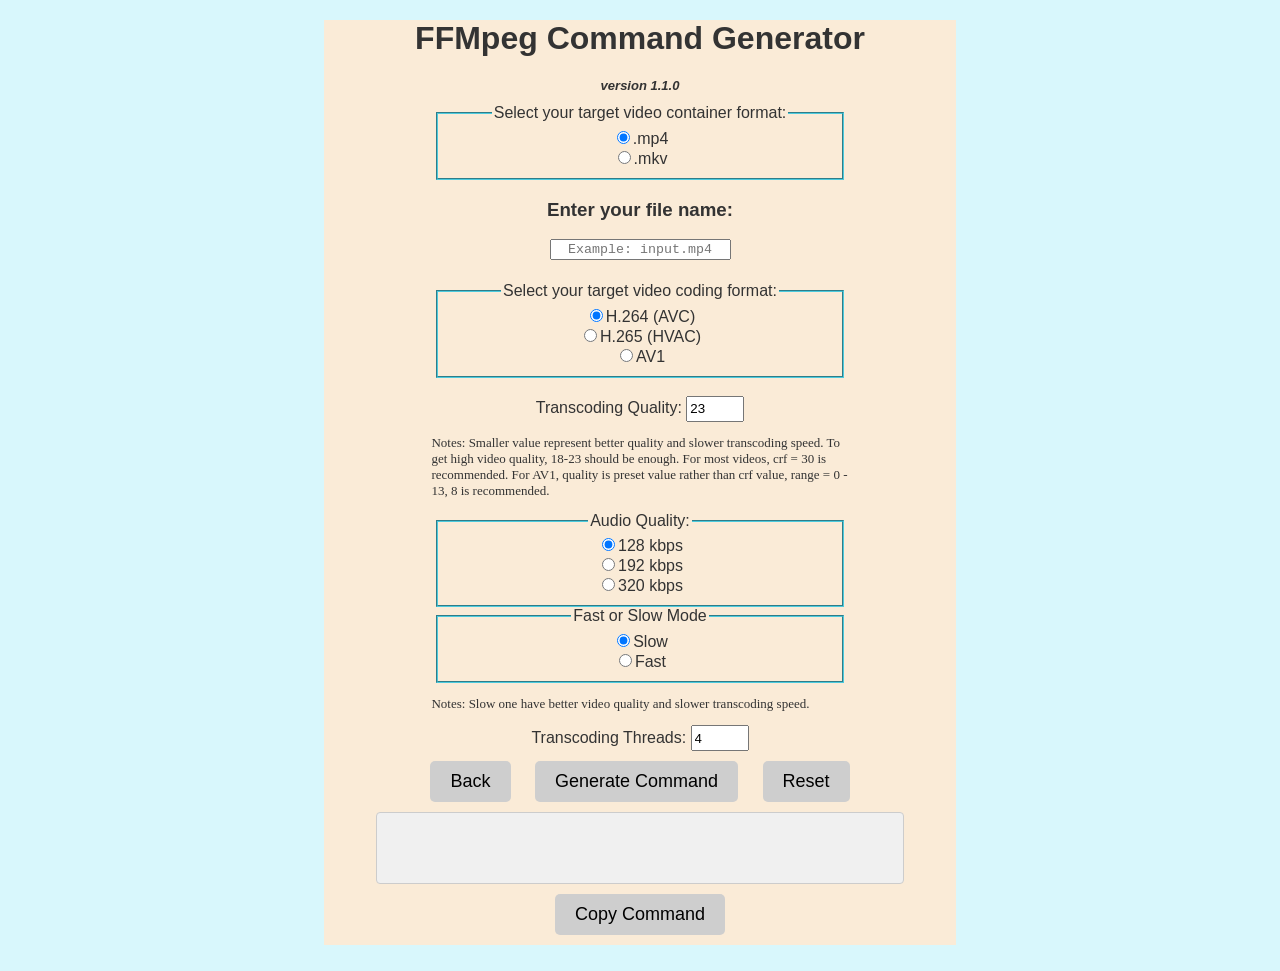
<file: transcode-mode.html>
<!DOCTYPE html>
<html lang="en-US">
<head>
    <meta charset="UTF-8">
    <title>FFMpeg Command Generator</title>
    <link rel="stylesheet" href="./styles.css" />
</head>
<body>
    <div class="center-background">
        <h1>FFMpeg Command Generator</h1>
        <h2>version 1.1.0</h2>
        <fieldset>
            <legend>Select your target video container format: </legend>
            <label for="mp4"><input id="mp4" type="radio" name="select-container" class="radio-class" checked value="mp4"/>.mp4</label>
            <br>
            <label for="mkv"><input id="mkv" type="radio" name="select-container" class="radio-class" value="mkv"/>.mkv</label>
        </fieldset>
        <label for="input-file-name">
            <h3>Enter your file name:</h3>
            <textarea style="resize: none; text-align: center;" id="input-file-name" name="input-file-name" rows="1" cols="20" placeholder="Example: input.mp4"></textarea>
        </label>
        <br><br>
        <fieldset>
            <legend>Select your target video coding format: </legend>
            <label for="avc"><input id="avc" type="radio" name="select-coding-format" class="radio-class" checked value="avc"/>H.264 (AVC)</label>
            <br>
            <label for="hvac"><input id="hvac" type="radio" name="select-coding-format" class="radio-class" value="hvac"/>H.265 (HVAC)</label>
            <br>
            <label for="av1"><input id="av1" type="radio" name="select-coding-format" class="radio-class" value="av1"/>AV1</label>
        </fieldset>
        <br>
        <label for="quality" id="quality-label">
            Transcoding Quality:
            <input class="input-boxes" min="0" max="51" id="quality" name="quality" type="number" value="23" required />
        </label>

        <div style="width: 66%; margin: auto;">
            <p style="font-size: 13px; text-align: left; font-family: 'Roboto-MediumItalic';">
                Notes: Smaller value represent better quality and slower transcoding speed.
                To get high video quality, 18-23 should be enough. For most videos, crf = 30 is recommended.
                For AV1, quality is preset value rather than crf value, range = 0 - 13, 8 is recommended.
            </p>
        </div>
        <fieldset>
            <legend>Audio Quality: </legend>
            <label for="128kbps"><input id="128kbps" type="radio" name="select-audio-quality" class="radio-class" checked value="128"/>128 kbps</label>
            <br>
            <label for="192kbps"><input id="192kbps" type="radio" name="select-audio-quality" class="radio-class" value="192"/>192 kbps</label>
            <br>
            <label for="320kbps"><input id="320kbps" type="radio" name="select-audio-quality" class="radio-class" value="320"/>320 kbps</label>
        </fieldset>
        <fieldset>
            <legend>Fast or Slow Mode </legend>
            <label for="slow"><input id="slow" type="radio" name="fast-or-slow-mode" class="radio-class" value="slow" checked/>Slow</label>
            <br>
            <label for="fast"><input id="fast" type="radio" name="fast-or-slow-mode" class="radio-class" value="fast"/>Fast</label>
        </fieldset>
        <div style="width: 66%; margin: auto;">
            <p style="font-size: 13px; text-align: left; font-family: 'Roboto-MediumItalic';">
                Notes: Slow one have better video quality and slower transcoding speed.
            </p>
        </div>
        <label for="threads" id="threads-label">
            Transcoding Threads:
            <input class="input-boxes" min="1" max="8" id="threads" name="threads" type="number" value="4" required />
        </label>
        <br>

        <button id="go-back-1" onclick="goBackSimpleAdvancedPage()">Back</button>
        <button id="startStopButton" onclick="generateCommand(2)">Generate Command</button>
        <button id="resetButton" onclick="resetTranscodingMode()">Reset</button>
        <br>
        <div id="output-box" class="output-box"></div>
        <button class="button" onclick="copyText()">Copy Command</button>
    </div>
    <br>
    <script src="get-command.js"></script>
</body>
</html>
</file>
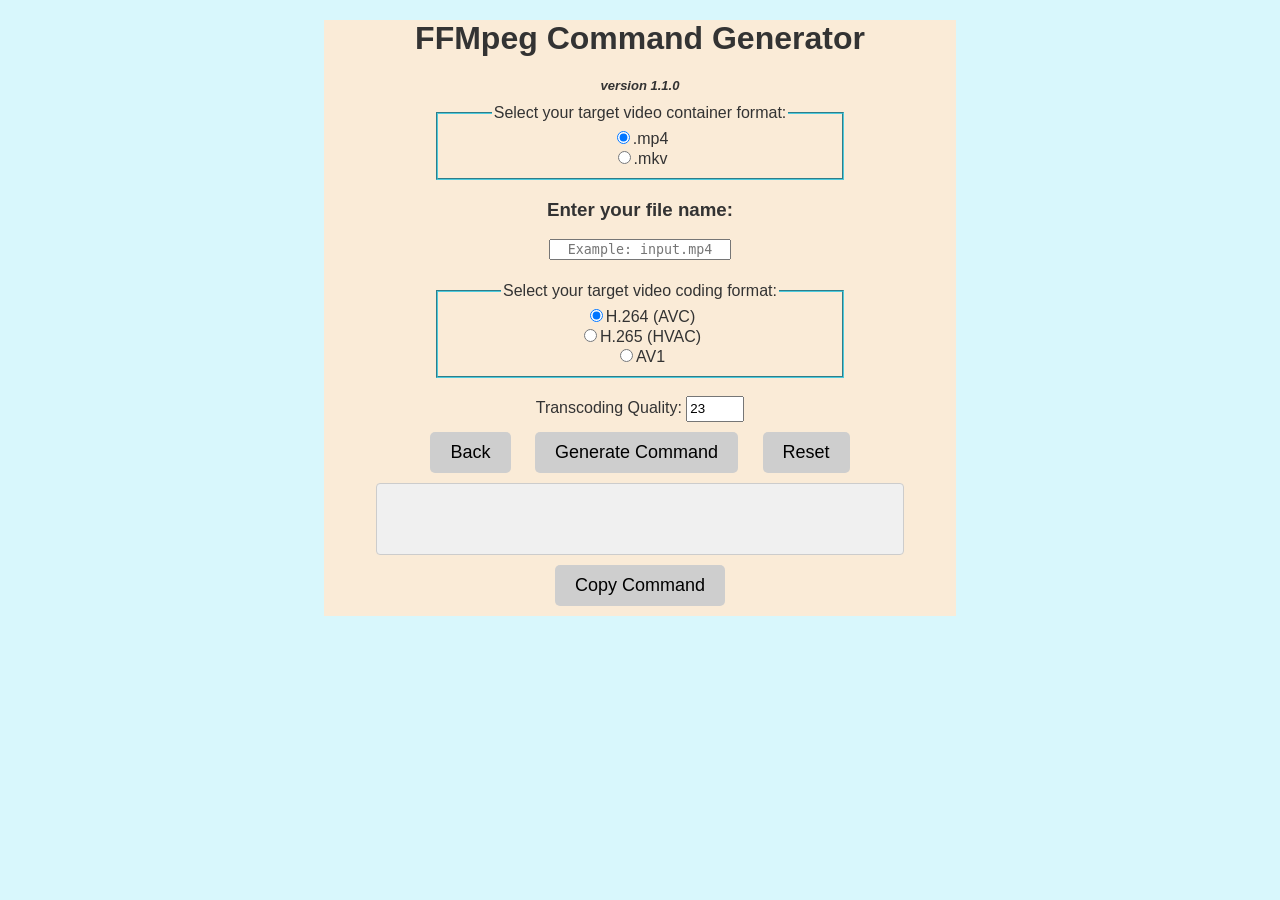
<file: transcode-simple-mode.html>
<!DOCTYPE html>
<html lang="en-US">
<head>
    <meta charset="UTF-8">
    <title>FFMpeg Command Generator</title>
    <link rel="stylesheet" href="./styles.css" />
</head>
<body>
    <div class="center-background">
        <h1>FFMpeg Command Generator</h1>
        <h2>version 1.1.0</h2>
        <fieldset>
            <legend>Select your target video container format: </legend>
            <label for="mp4"><input id="mp4" type="radio" name="select-container" class="radio-class" checked value="mp4"/>.mp4</label>
            <br>
            <label for="mkv"><input id="mkv" type="radio" name="select-container" class="radio-class" value="mkv"/>.mkv</label>
        </fieldset>
        <h3>Enter your file name:</h3>
        <label for="input-file-name">
            <textarea style="resize: none; text-align: center;" id="input-file-name" name="input-file-name" rows="1" cols="20" placeholder="Example: input.mp4"></textarea>
        </label>
        <br><br>
        <fieldset>
            <legend>Select your target video coding format: </legend>
            <label for="avc"><input id="avc" type="radio" name="select-coding-format" class="radio-class" checked value="avc"/>H.264 (AVC)</label>
            <br>
            <label for="hvac"><input id="hvac" type="radio" name="select-coding-format" class="radio-class" value="hvac"/>H.265 (HVAC)</label>
            <br>
            <label for="av1"><input id="av1" type="radio" name="select-coding-format" class="radio-class" value="av1"/>AV1</label>
        </fieldset>
        <br>
        <label for="quality" id="quality-label">
            Transcoding Quality:
            <input class="input-boxes" min="0" max="51" id="quality" name="quality" type="number" value="23" required />
        </label>

        <br>
        <button id="go-back-1" onclick="goBackSimpleAdvancedPage()">Back</button>
        <button id="startStopButton" onclick="generateCommand(1)">Generate Command</button>
        <button id="resetButton" onclick="resetSimpleTranscodingMode()">Reset</button>
        <br>
        <div id="output-box" class="output-box"></div>
        <button class="button" onclick="copyText()">Copy Command</button>
    </div>
    <br>
    <script src="get-command.js"></script>
</body>
</html>
</file>
<file: styles.css>
body {
    font-family: "Segoe UI", "Helvetica Neue", sans-serif;
    font-optical-sizing: auto;
    font-weight: 500;
    font-style: normal;
    text-align: center;
    background-color: #d8f7fc;
    color: #333;
}
h1 {
    font-family: "Segoe UI", "Helvetica Neue", sans-serif;
    font-weight: 900;
    margin-top: 20px;
}

h2 {
    font-family: "Segoe UI", "Helvetica Neue", sans-serif;
    font-weight: 700;
    font-style: italic;
    font-size: 13px;
}

button {
    font-size: 18px;
    margin: 10px;
    padding: 10px 20px;
    background-color: #cecece;
    color: rgb(0, 0, 0);
    border: none;
    border-radius: 5px;
    cursor: pointer;
}
button:hover {
    background-color: #9c9c9c;
}

fieldset {
    margin: auto;
    border-color: #4ccadd;
    width: 60%;
}

.input-file-widget {
    margin-left: 35%;
    width: 40%;
}

.center-background {
    width: 50%;
    background-color: antiquewhite;
    margin: auto;
}

.tips-container {
    width: 63%;
    margin: auto;
}

.output-box {
    background-color: #f0f0f0;
    border: 1px solid #ccc;
    border-radius: 4px;
    padding: 10px;
    font-size: 16px;
    color: #333;
    word-wrap: break-word;
    word-break: break-all;
    min-height: 50px;
    text-align: left;
    width: 80%;
    margin: auto;
}

.input-boxes {
    width: 50px;
    height: 20px;
    margin: auto;
}
</file>
